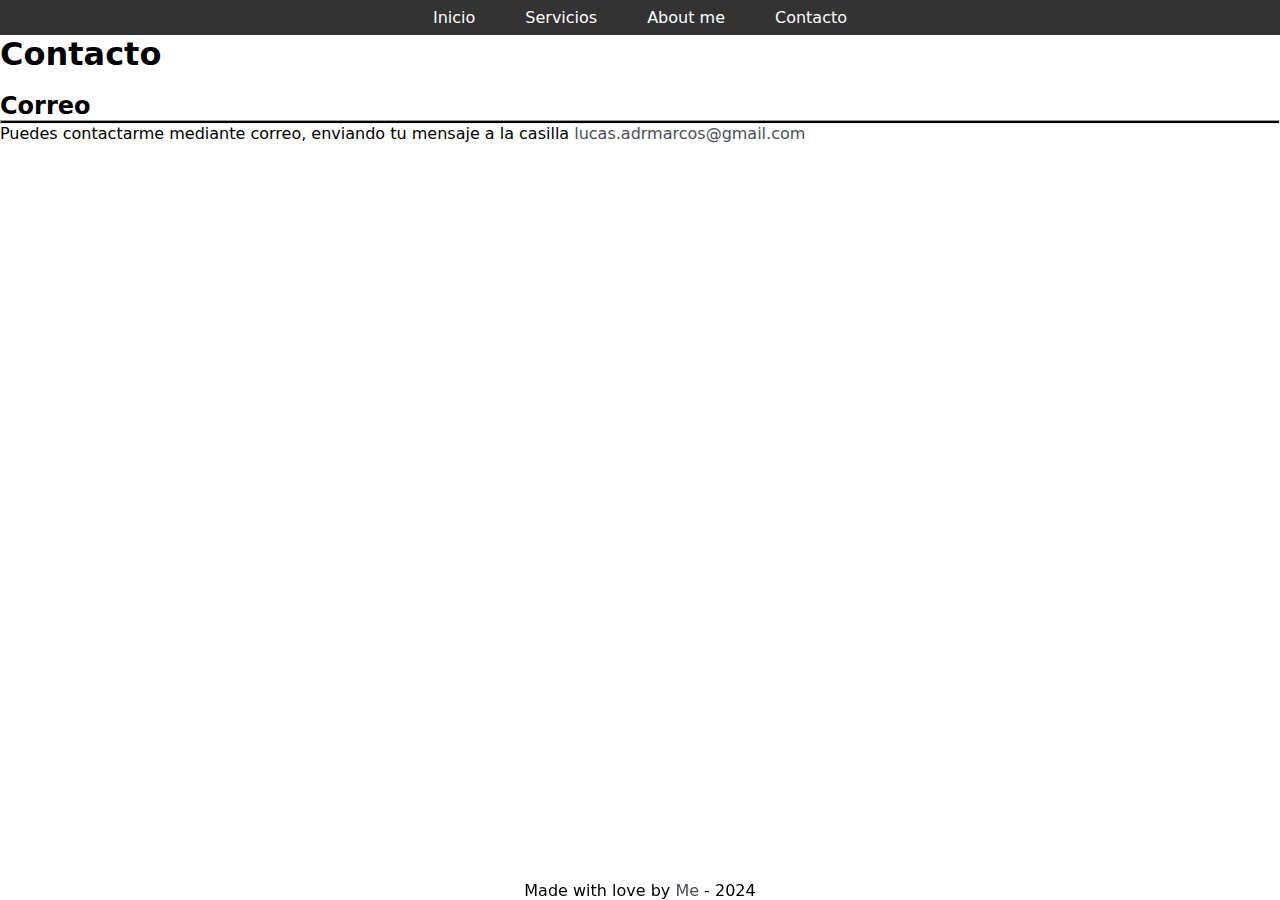
<file: contacto.html>
<!DOCTYPE html>
<html lang="es">

<head>
    <meta charset="UTF-8" />
    <meta name="viewport" content="width=device-width, initial-scale=1.0">
    <title>Marcos Lucas Online CV</title>
    <link rel="stylesheet" href="styles.css" />
    <link rel="icon" type="image/png" sizes="16x16"  href="favicon-16x16.png">
</head>

<body>
<header>
    <div class="nav-header" >
        <div class="contenedor-nav ocultar-al-imprimir">
            <!--MENU-->
            <nav>
                <ul class="nav">
                    <li><a href="https://marcosadrianl.github.io/site">Inicio</a></li>
                    <li><a href="#" title="Servicios">Servicios</a>
                        <ul class="submenu">
                            <li><a href="#" title="Diseño Web">Diseño Web</a></li>
                            <li><a href="#" title="Desarrollo Web">Desarrollo Web</a></li>
                            <li><a onclick="window.print()" class="sumario" title="Imprimir CV, recomiendo tamaño Oficio">Descargar CV</a></li>
                        </ul>
                    </li>
                    <li><a href="#" title="Sobre mi">About me</a>
                        <ul class="submenu">
                            <li><a href="#" title="Mis Redes">Mis Redes</a>
                                <ul class="submenu">
                                    <li><a href="https://www.facebook.com/profile.php?id=100010639538519" target="_blank" title="Facebook">Facebook</a></li>
                                    <li><a href="https://www.instagram.com/marcosadrianl/" target="_blank" title="Instagram">Instagram</a></li>
                                    <li><a href="https://x.com/MarcosAdrianL" target="_blank" title="Twitter">X</a></li>
                                </ul>
                            </li>
                            <li><a href="#estudios" title="Mis Estudios">Mis Estudios</a></li>
                            <li><a href="#conocimientos" title="Mis Conocimientos">Mis Conocimientos</a></li>
                            <li><a href="#habilidades" title="Mis Habilidades">Mis Habilidades</a></li>
                        </ul>
                    </li>
                    <li><a href="https://marcosadrianl.github.io/site/contacto.html" title="Ir a pagina de contacto">Contacto</a></li>
                </ul>
            </nav>
        </div>
    </div>
    
    <div class="title-header">
        <!--NOMBRE Y REDES SOCIALES-->
        <div class="title-content">
            <h1>Contacto</h1>            
        </div>
    </div>
</header>

<section>
    <br>
    <!--Correo-->
    <div class="ocultar-al-imprimir">
        <h2 class="section">Correo</h2>
        <hr>
        <p>Puedes contactarme mediante correo, enviando tu mensaje a la casilla <a href="mailto:lucas.adrmarcos@gmail.com">lucas.adrmarcos@gmail.com</a></p>
    </div>
    <br>
    <!--WhatsApp-->
    </section>

<footer>
    <p class="ocultar-al-imprimir" style="text-align: center; position: fixed; bottom: 0; width: 100%;">Made with love by <a href="https://marcosadrianl.github.io/site">Me</a> - 2024</p>
</footer>
<script src="script.js"></script>
</body>
</html>
</file>
<file: styles.css>
* {
    padding: 0;
    margin: 0;
}

body {
    font-family: system-ui, -apple-system, BlinkMacSystemFont, 'Segoe UI', Roboto, Oxygen, Ubuntu, Cantarell, 'Open Sans', 'Helvetica Neue', sans-serif;
    max-width: 1500px;
}

.header-conteiner {
    display: flex;
    flex-direction: row;
    justify-content: center;
}

.title-header {
    display: flex;
    align-items: center;
    justify-content: space-between;
    width: 80%;
}

.section-container {
    display: flex;
    flex-direction: column;
    align-items: center;
}

.title-section {
    width: 80%;
}

.footer-container {
    display: flex;
    flex-direction: column;
    align-items: center;
}

.img-perfil {
    width: 120px;
    height: 120px;
    border-radius: 5px;
}

.title-content {
    padding: 0px 0;
    width: 60%;
}

a {
    text-decoration: none;
    color:#4c4e58 ;
}

hr {
    height: 2px;
    background-color: #000;
}
.seccion-item {
    display: flex;
    flex-direction: row;
    justify-content: left;
}

.seccion-a {
    display: flex;
    flex-direction: row;
    width: 20%;
}

.seccion-b {
    width: 80%;
    margin-left: 20px;
}

.descripcion-item {
    margin-top: 10px;
}

.img-icon { 
    width: 2vw;
    height: 2vw;
    vertical-align: middle;
}

.special-font { 
    font-size: 1.5rem;
    font-weight: bold;
}

/* ------------------------------------------IMPRIMIR------------------------------------------ */
@media print {
    .mostrar-al-imprimir {
        display: block !important;
    }

    .ocultar-al-imprimir {
        display: none !important;
    }

    .nav-header {
        height: 0px;    
    }
    .title-header {
        width: 100%;
    }
    .title-section {
        width: 100%;
    }
}

/* Hide elements with 'mostrar-al-imprimir' class on screen */
.mostrar-al-imprimir {
    display: none;
}

/* ------------------------------------------NAV------------------------------------------ */
.nav-header {
    display: flex;
    justify-content: center; 
    align-items: center;
    width: 100%;
    height: 35px;
    background-color: #333;
}

.nav {
    width: 100%;
    padding: 0px;
    text-align: left;
}

.nav a:hover {
    transition: 0.3s ease;
    background-color: #555;
}

ul, ol {
    list-style: none;
}

.nav li a {
    background-color: #333;
    color: white;
    text-decoration: none;
    padding: 5px 25px 5px 25px; 
    display: block;
    transition: 0.4s ease;
}
.nav > li {
    float: left;
}

.nav li ul {
    display: none;
    position: absolute;
    min-width: 140px;
    z-index: 1;
}

.nav li:hover > ul {
    display: block;
}

.nav li ul li{
    position: relative;
    
}

.nav li ul li ul{
    top: 0px;
    left: 140px;
    border: 1px solid cornsilk;
}

/* ------------------------------------------RESPONSIVE------------------------------------------ */
@media (max-width: 450px){
    .title-header {
        width: 95%;
        font-size: 0.7rem;
    }

    .img-icon { /* Esto es para que las imagenes de los iconos tengan el mismo tamaño */
        width: 5vw;
        height: 5vw;
    }
    .title-section {
        width: 95%;
    }
    .seccion-item {
        display: flex;
        flex-direction: column;
        justify-content: left;
    }
    .seccion-a {
        width: 100%;
    }
    .seccion-b {
        width: 100%;
        margin: 0px 0 10px 0;
    }
    .special-font { /* Esto es para que el texto sea más grande y en negrita */
        font-size: 1.5rem;
        font-weight: bold;
    }
    
    .nav-header {
        width: 100%;
        font-size: 0.75rem;
        margin-bottom: 10px;
    } 
}
</file>
